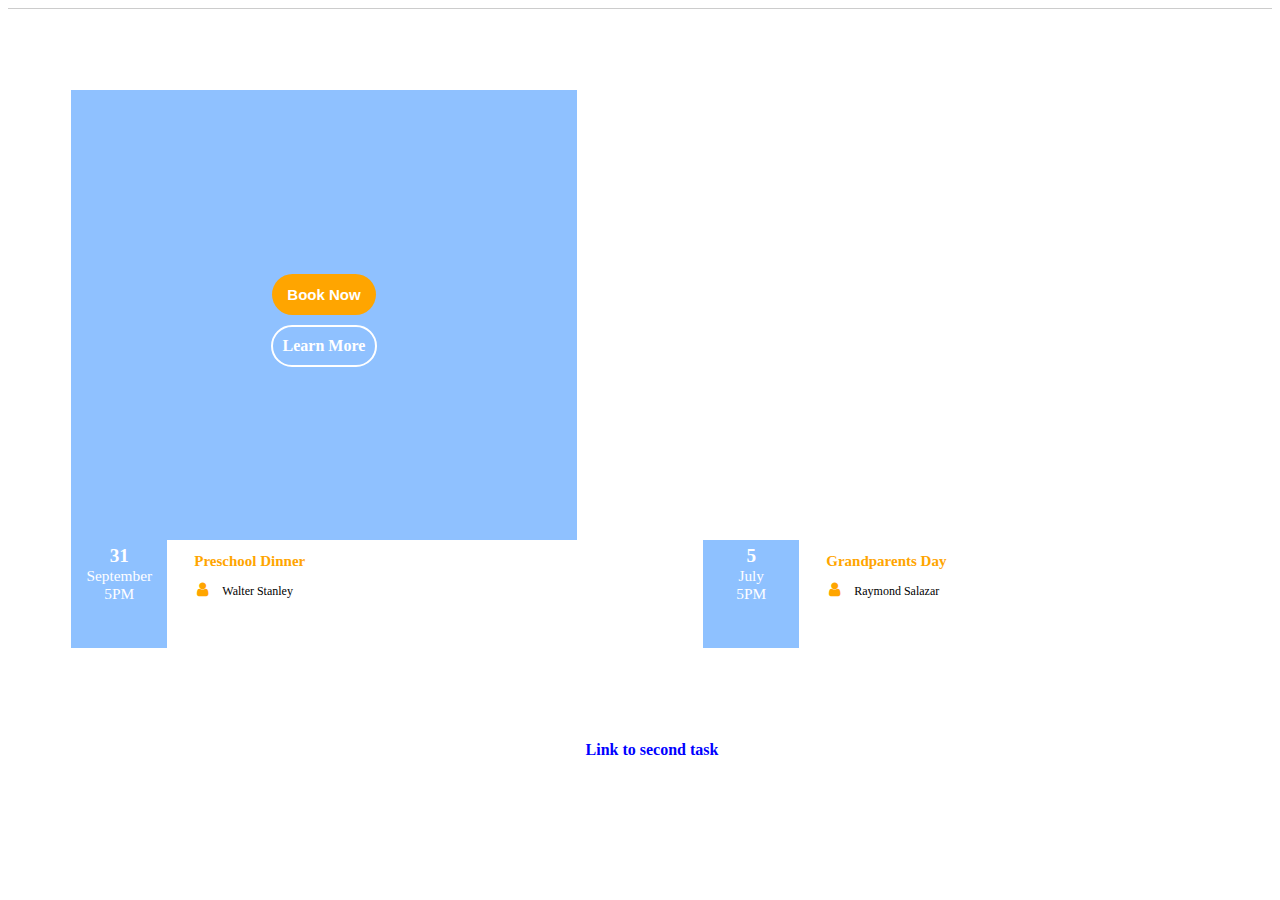
<file: index.html>
<!DOCTYPE html>
<html>
<head>
	<title>Index</title>
	<link rel="stylesheet" type="text/css" href="style.css">
	<link rel="stylesheet" href="https://cdnjs.cloudflare.com/ajax/libs/font-awesome/4.7.0/css/font-awesome.min.css">
</head>
<body>

	<div class="container">
		<div class="left">
			<div class="left-container">	
				<button>Book Now</button>
				<a href="#">Learn More</a>
			</div>
			<div class="footer">
				<div class="date"><span>31</span><br>September<br>5PM</div>
				<div class="info">
					<p id="heading">Preschool Dinner</p>
					<i class="fa fa-user"></i>
					<p style="display: inline; font-size: 12px;">Walter Stanley</p>
				</div>
			</div>
		</div>
		
		
		<div class="right">
			<div class="right-container"></div>
			<div class="footer">
				<div class="date"><span>5</span><br>July<br>5PM</div>
				<div class="info">
					<p id="heading">Grandparents Day</p>
					<i class="fa fa-user"></i>
					<p style="display: inline; font-size: 12px;">Raymond Salazar</p>
				</div>
			</div>
		</div>
		
	</div>
	<a href="contact.html" style=" width:100%; text-align:center;color:blue;display:inline-block;">Link to second task</a>
</body>
</html>
</file>
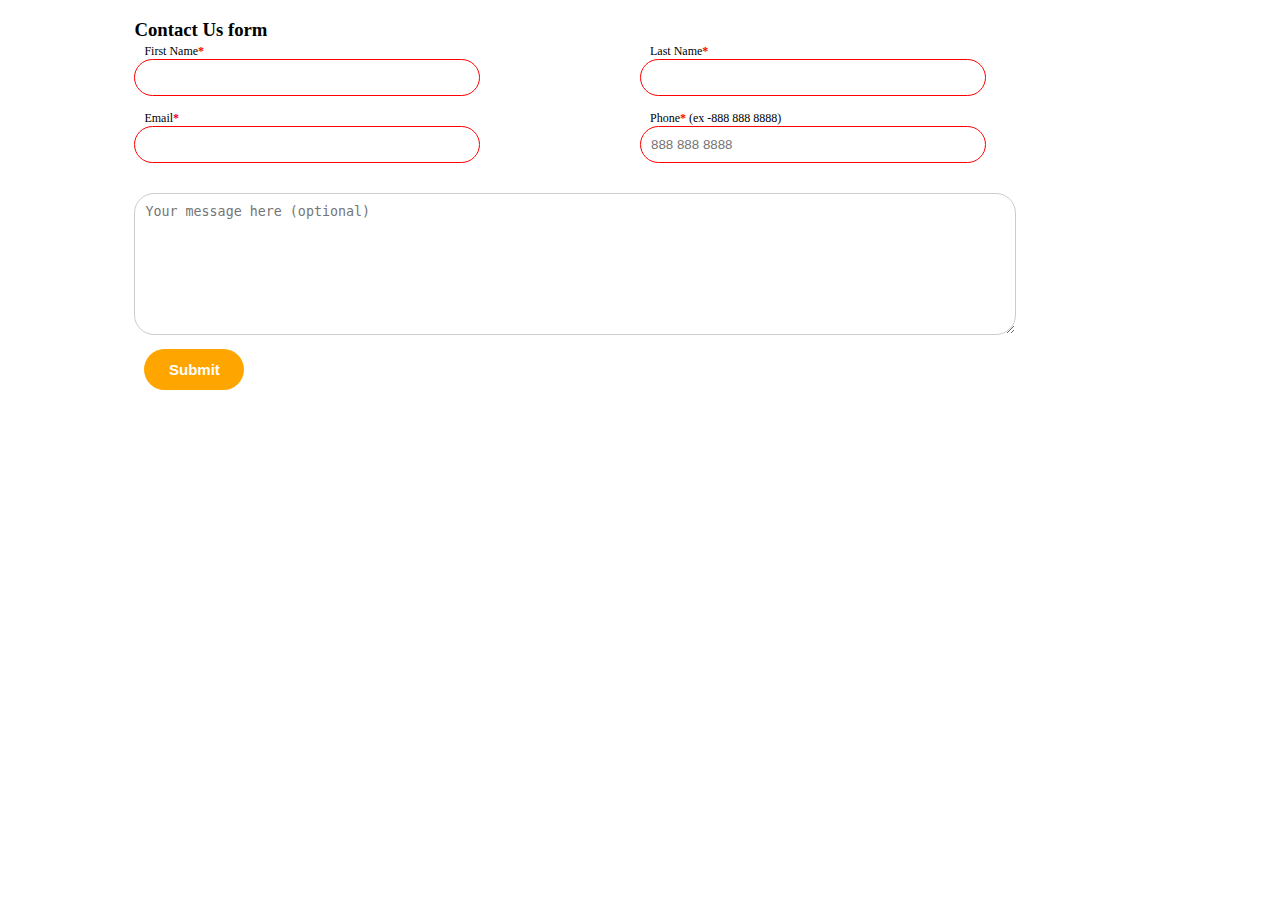
<file: contact.html>
<!DOCTYPE html>
<html>
<head>
	<title>Contact form</title>
	<link rel="stylesheet" type="text/css" href="style.css">
</head>
<body>
		<div class="form-container">
			<h3>Contact Us form</h3>
			<form>
				<div class="item">
					<label>First Name<span>*</span></label>
					<input type="text" required>
				</div>
				<div class="item">
					<label>Last Name<span>*</span></label>
					<input type="text" required>
				</div>
				<div class="item">
					<label>Email<span>*</span></label>
					<input type="email" required>
				</div>
				<div class="item">
					<label>Phone<span>*</span> (ex -888 888 8888)</label>
					<input type="tel" name="telphone" placeholder="888 888 8888" pattern="[0-9]{3} [0-9]{3} [0-9]{4}" maxlength="12" required>
				</div>
				<div class="item-textarea">
					<textarea placeholder="Your message here (optional)" style="width:85%; height: 120px; padding:10px; border-radius: 20px; border:1px solid #ccc"></textarea>
				</div>
				<button>Submit</button>
			</form>
		</div>
</body>
</html>
</file>
<file: style.css>
.container{
	width:100%;
	height: 80vh;
	border-top:1px solid #ccc;
	display: flex;
	justify-content: space-around;
	align-items: center;
}
.left{
	width:40%;
}
.left-container{
	width:100%;
	height: 50vh;
	background:url("https://images.unsplash.com/photo-1577721174006-98a67a796931?ixlib=rb-1.2.1&ixid=eyJhcHBfaWQiOjEyMDd9&auto=format&fit=crop&w=500&q=60");
	background-size: cover;
	position: relative;
	display: flex;
	flex-direction: column;
	align-items: center;
	justify-content: center;
}
.left-container:after{
	position: absolute;
	left:0;
	background: #73b2ff;
	content: "";
	width: 100%;
	height: 50vh;
	opacity: 0.8;

}
.footer{
	width:100%;
	height: 12vh;
	display: flex;
}
.date{
	width:19%;
	background:#73b2ff;
	color:#fff;
	text-align: center;
	font-size: 1.2vw;
	line-height: 1.2;
	opacity: 0.8;
	padding:4px 0;
}
span{
	font-weight: bolder;
	font-size: 1.5vw;
}
.info{
	padding:1px 20px;
	line-height: 0;
}
#heading{
	font-size: 15px;
	color:orange;
	font-weight: bold;
	padding:5px 7px;
}
.right{
	width:40%;
}
.right-container{
	width:100%;
	height: 50vh;
	background: url("https://images.unsplash.com/photo-1560066495-a71f2b19336d?ixlib=rb-1.2.1&ixid=eyJhcHBfaWQiOjEyMDd9&auto=format&fit=crop&w=500&q=60");
}

button{
	padding:12px 15px;
	font-size: 15px;
	color:#fff;
	font-weight: bolder;
	border-radius:50px;
	margin:10px;
	z-index: 1;
	border:0;
	background:orange;
}

a{
	z-index: 1;
	color:#fff;
	text-decoration: none;
	border:2px solid #fff;
	border-radius: 50px;
	padding:10px;
	font-weight: bolder;
}

.fa{
	color:orange;
	margin-left: 10px;
	margin-right: 10px;
}


/* ===============contact form====================*/


.form-container{
	width:80%;
	margin:0 auto;
}
form{
	display: grid;
	grid-template-columns: auto auto;
	margin:0 auto;
	
}
.item{
	width: 80%;
	position: relative;
	margin-bottom: 30px;
}
label{
	position: absolute;
	font-size: 12px;
	left:10px;
	top:-15px;
}
input{
	width:80%;
	border-radius:20px;
	padding:10px 10px;
	border:1px solid #ccc;
	outline:0;
}
input:invalid{
	border:.8px solid red;
	box-shadow: none;
}
.item span{
	color:red;
	font-size: 12px;
}
.item-textarea{
	grid-column-start: 1;
  grid-column-end: 3;
}

form button{
	width:100px;
}
</file>
